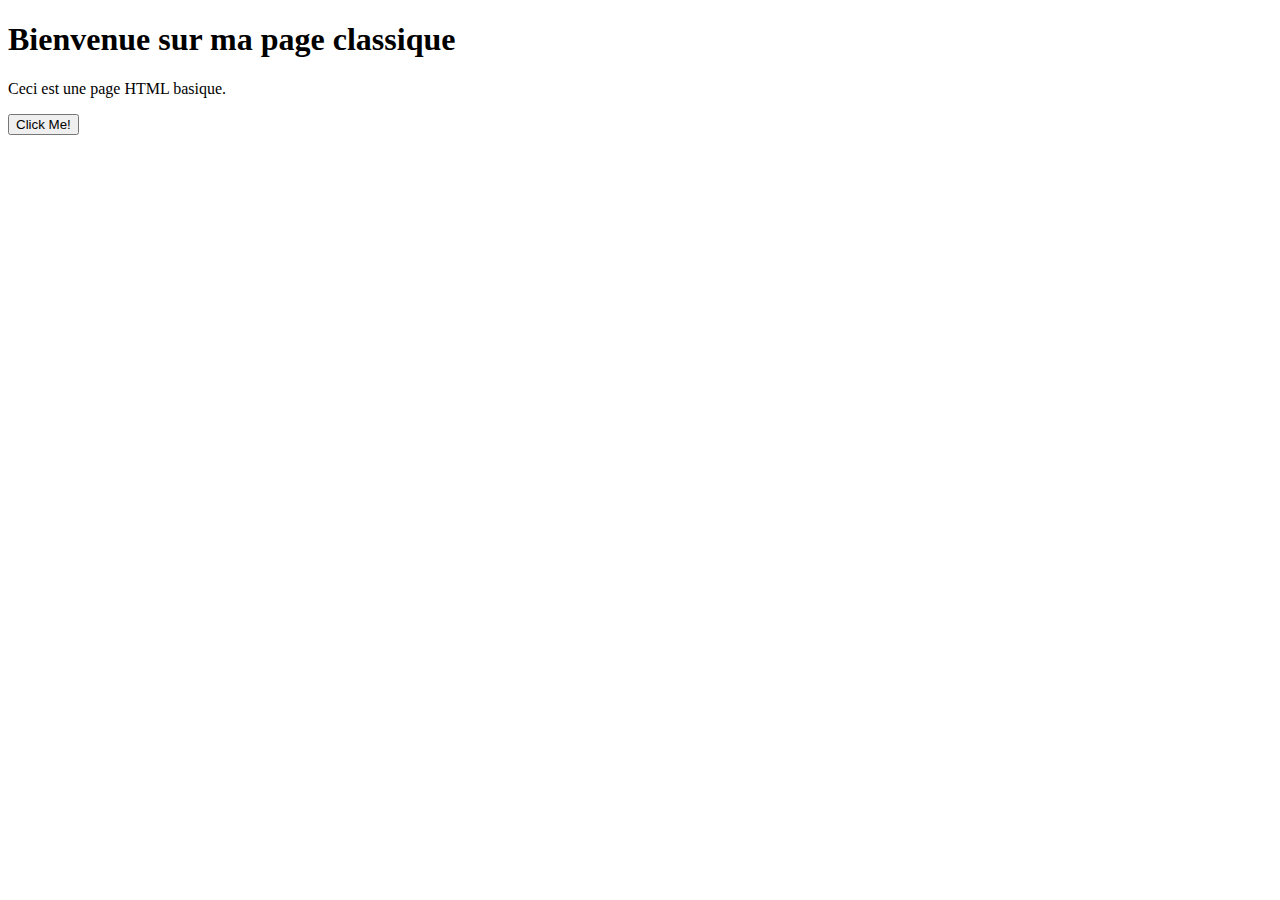
<file: index.html>
<!DOCTYPE html>
<html>
    <head>
        <title>Ma page classique</title>
        <script type="text/javascript" src="JavaScript/script.js"></script>
    </head>
    <body>
        <h1>Bienvenue sur ma page classique</h1>
        <p>Ceci est une page HTML basique.</p>
        <button onclick="getUser()">Click Me!</button>
    </body>
</html>
</file>
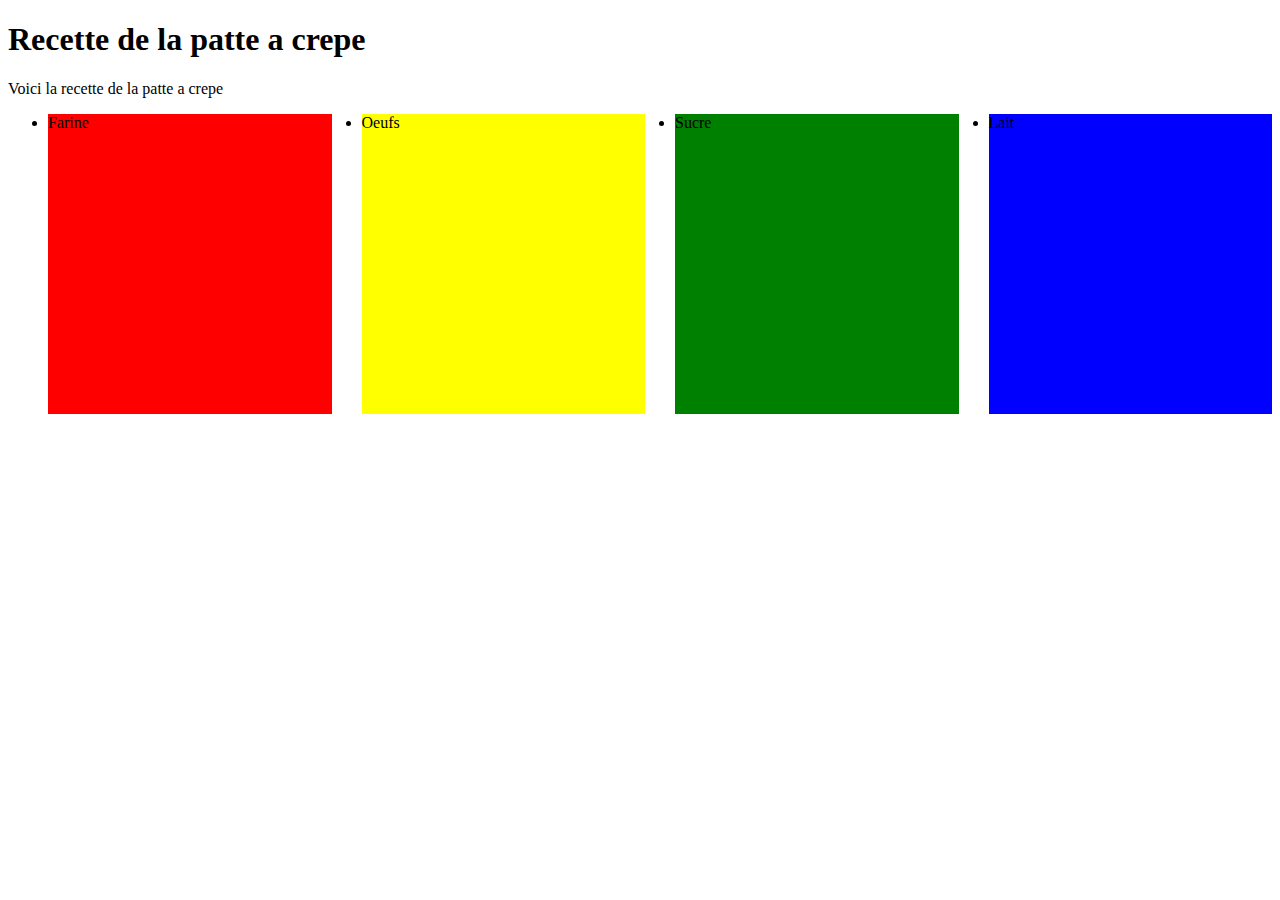
<file: html/Exemple.html>
<!DOCTYPE html>
<html lang="fr">
    <head>
        <title>Page d'Accueil</title>
        <link rel="stylesheet" href="style.css" />
    </head>
    <body>
        <h1>Recette de la patte a crepe</h1>
        <p>Voici la recette de la patte a crepe</p>
        <ul>
            <li id="Farine">Farine</li>
            <li id="Oeufs">Oeufs</li>
            <li id="Sucre">Sucre</li>
            <li id="Lait">Lait</li>
        </ul>
    </body>
</html>
</file>
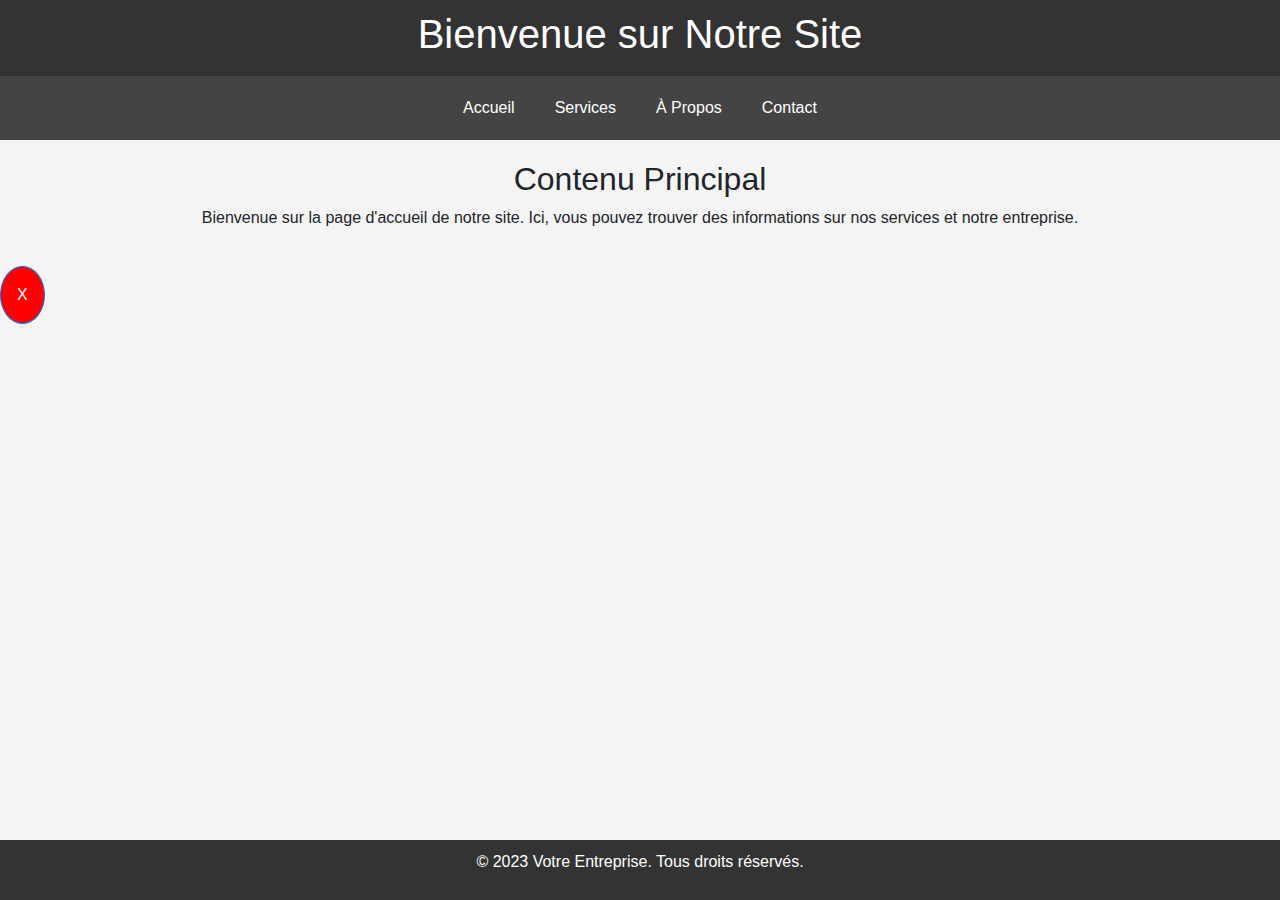
<file: html/site.html>
<!DOCTYPE html>
<html lang="fr">
    <head>
        <meta charset="UTF-8" />
        <meta name="viewport" content="width=device-width, initial-scale=1.0" />
        <title>Page d'Accueil</title>
        <link
            rel="stylesheet"
            href="https://stackpath.bootstrapcdn.com/bootstrap/4.3.1/css/bootstrap.min.css"
        />
        <style>
            body {
                font-family: Arial, sans-serif;
                margin: 0;
                padding: 0;
                background-color: #f4f4f4;
            }

            .header {
                background-color: #333;
                color: white;
                padding: 10px 0;
                text-align: center;
            }

            .nav {
                display: flex;
                justify-content: center;
                background-color: #444;
                padding: 10px 0;
            }

            .nav a {
                color: white;
                text-decoration: none;
                padding: 10px 20px;
                display: inline-block;
            }

            .nav a:hover {
                background-color: #555;
            }

            .content {
                padding: 20px;
                text-align: center;
            }

            .footer {
                background-color: #333;
                color: white;
                text-align: center;
                padding: 10px 0;
                position: fixed;
                bottom: 0;
                width: 100%;
            }

            .perso {
                background-color: red;
                color: white;
            }
        </style>
    </head>
    <body>
        <div class="header">
            <h1>Bienvenue sur Notre Site</h1>
        </div>

        <div class="nav">
            <a href="#">Accueil</a>
            <a href="#">Services</a>
            <a href="#">À Propos</a>
            <a href="#">Contact</a>
        </div>

        <div class="content">
            <h2>Contenu Principal</h2>
            <p>
                Bienvenue sur la page d'accueil de notre site. Ici, vous pouvez
                trouver des informations sur nos services et notre entreprise.
            </p>
        </div>
        <div>
            <button class="btn btn-primary rounded-circle p-3 lh-1 perso">
                X
            </button>
        </div>

        <div class="footer">
            <p>&copy; 2023 Votre Entreprise. Tous droits réservés.</p>
        </div>
    </body>
</html>
</file>
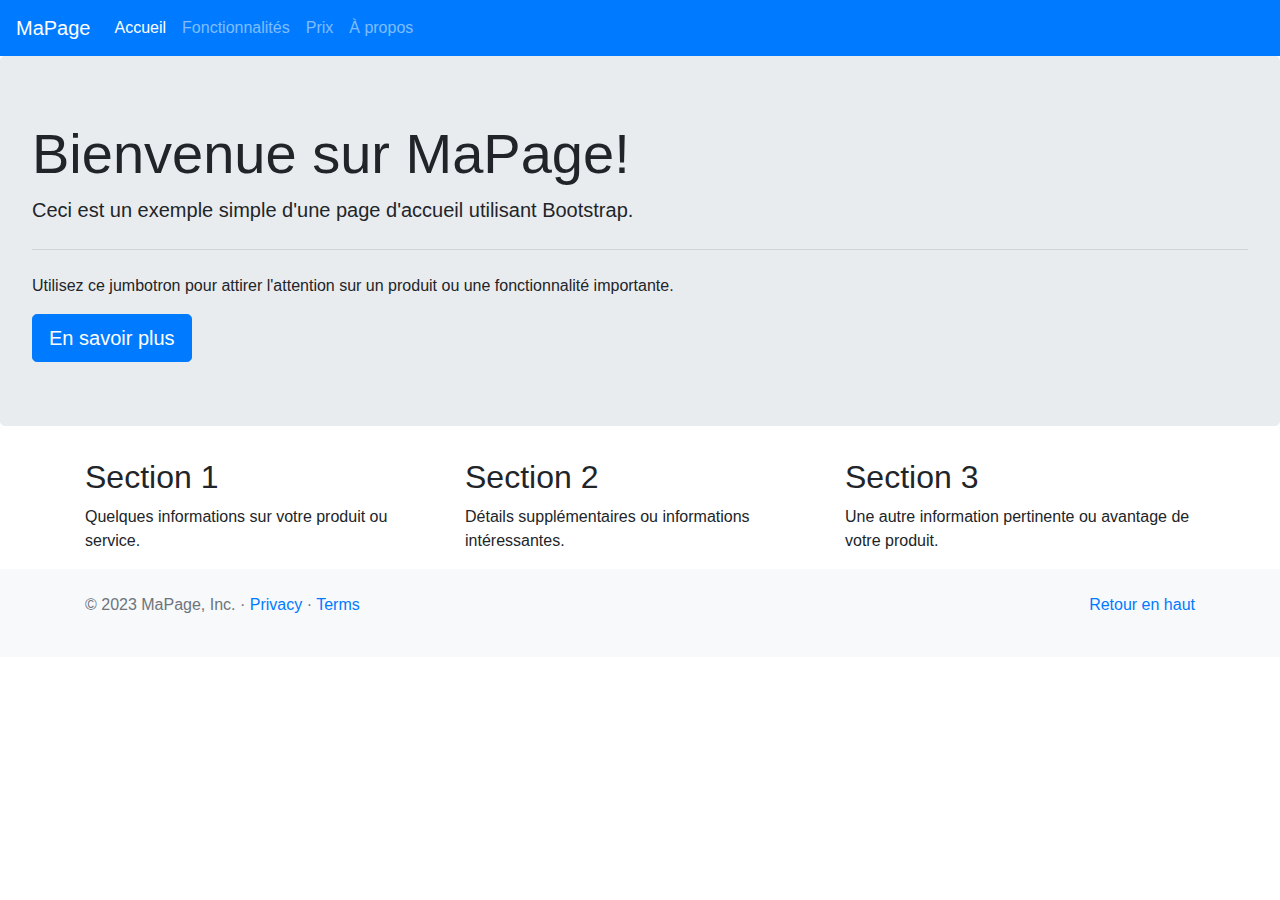
<file: html/test.html>
<!DOCTYPE html>
<html lang="fr">
    <head>
        <meta charset="UTF-8" />
        <meta name="viewport" content="width=device-width, initial-scale=1.0" />
        <title>Page d'Accueil</title>
        <link
            rel="stylesheet"
            href="https://stackpath.bootstrapcdn.com/bootstrap/4.3.1/css/bootstrap.min.css"
        />
    </head>
    <body>
        <nav class="navbar navbar-expand-lg navbar-dark bg-primary">
            <a class="navbar-brand" href="#">MaPage</a>
            <button
                class="navbar-toggler"
                type="button"
                data-toggle="collapse"
                data-target="#navbarNav"
                aria-controls="navbarNav"
                aria-expanded="false"
                aria-label="Toggle navigation"
            >
                <span class="navbar-toggler-icon"></span>
            </button>
            <div class="collapse navbar-collapse" id="navbarNav">
                <ul class="navbar-nav">
                    <li class="nav-item active">
                        <a class="nav-link" href="#"
                            >Accueil <span class="sr-only">(current)</span></a
                        >
                    </li>
                    <li class="nav-item">
                        <a class="nav-link" href="#">Fonctionnalités</a>
                    </li>
                    <li class="nav-item">
                        <a class="nav-link" href="#">Prix</a>
                    </li>
                    <li class="nav-item">
                        <a class="nav-link" href="#">À propos</a>
                    </li>
                </ul>
            </div>
        </nav>

        <header class="jumbotron">
            <h1 class="display-4">Bienvenue sur MaPage!</h1>
            <p class="lead">
                Ceci est un exemple simple d'une page d'accueil utilisant
                Bootstrap.
            </p>
            <hr class="my-4" />
            <p>
                Utilisez ce jumbotron pour attirer l'attention sur un produit ou
                une fonctionnalité importante.
            </p>
            <a class="btn btn-primary btn-lg" href="#" role="button"
                >En savoir plus</a
            >
        </header>

        <section class="container">
            <div class="row">
                <div class="col-md-4">
                    <h2>Section 1</h2>
                    <p>Quelques informations sur votre produit ou service.</p>
                </div>
                <div class="col-md-4">
                    <h2>Section 2</h2>
                    <p>
                        Détails supplémentaires ou informations intéressantes.
                    </p>
                </div>
                <div class="col-md-4">
                    <h2>Section 3</h2>
                    <p>
                        Une autre information pertinente ou avantage de votre
                        produit.
                    </p>
                </div>
            </div>
        </section>

        <footer class="text-muted py-4 bg-light">
            <div class="container">
                <p class="float-right">
                    <a href="#">Retour en haut</a>
                </p>
                <p>
                    © 2023 MaPage, Inc. · <a href="#">Privacy</a> ·
                    <a href="#">Terms</a>
                </p>
            </div>
        </footer>

        <script src="https://code.jquery.com/jquery-3.3.1.slim.min.js"></script>
        <script src="https://cdnjs.cloudflare.com/ajax/libs/popper.js/1.14.7/umd/popper.min.js"></script>
        <script src="https://stackpath.bootstrapcdn.com/bootstrap/4.3.1/js/bootstrap.min.js"></script>
    </body>
</html>
</file>
<file: html/style.css>
ul {
    display: flex;
    flex-direction: row;
    gap: 30px;
    align-items: stretch;
}

#Farine {
    background-color: red;
    height: 300px;
    width: 300px;
}

#Lait {
    background-color: blue;
    height: 300px;
    width: 300px;
}

#Oeufs {
    background-color: yellow;
    height: 300px;
    width: 300px;
}

#Sucre {
    background-color: green;
    height: 300px;
    width: 300px;
}
</file>
